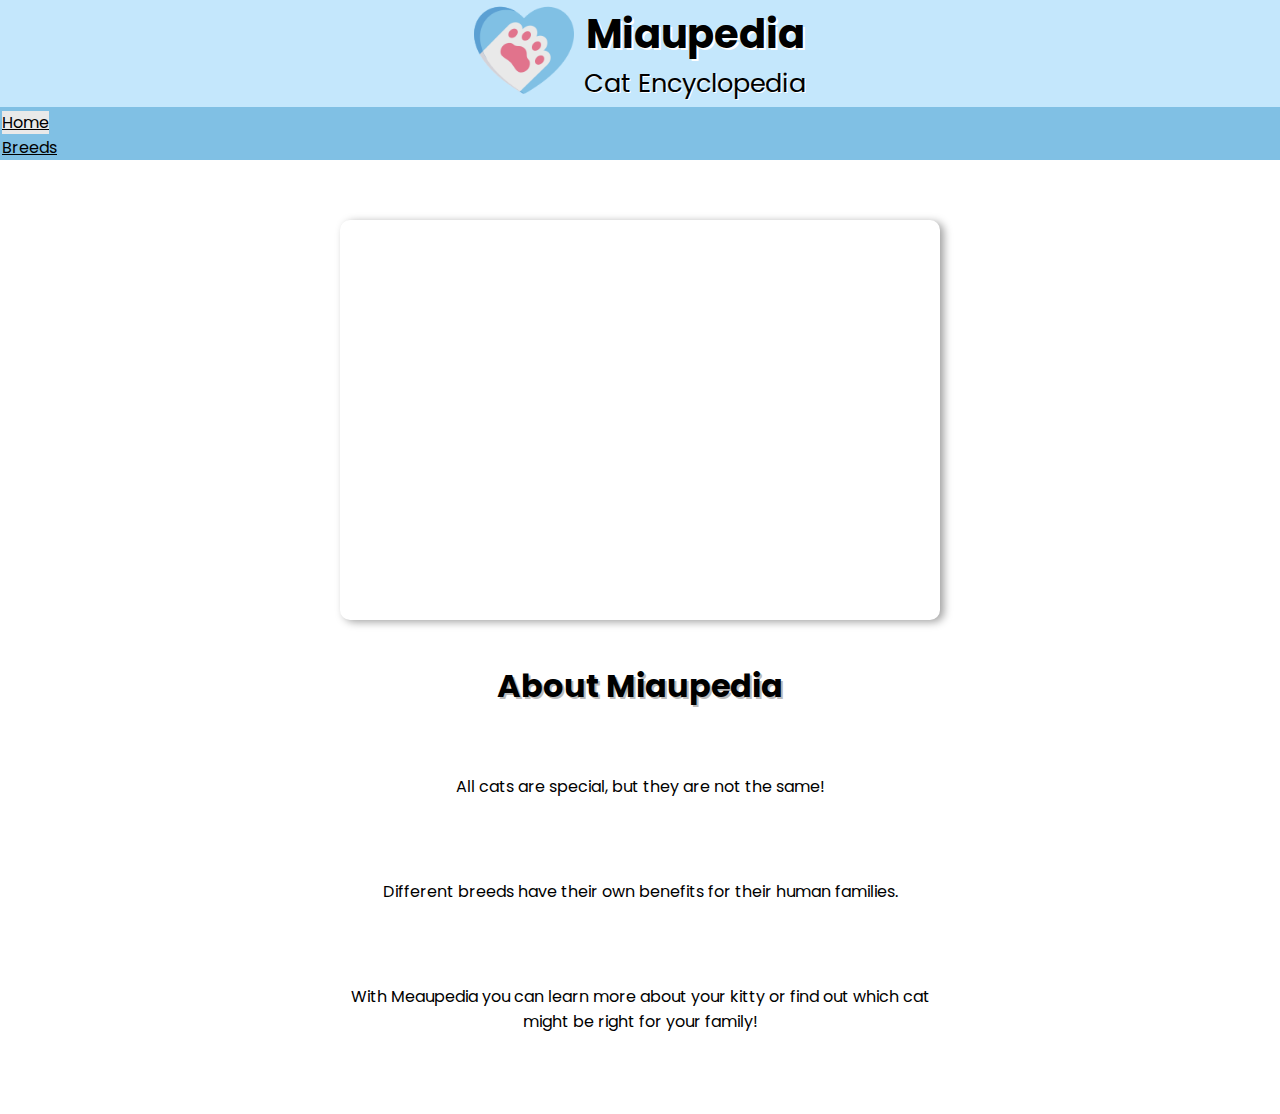
<file: index.html>
<!DOCTYPE html>
<html lang="en">
  <head>
    <meta charset="UTF-8" />
    <meta http-equiv="X-UA-Compatible" content="IE=edge" />
    <meta name="viewport" content="width=device-width, initial-scale=1.0" />
    <title>Miaupedia | Home</title>
    <link rel="stylesheet" href="style.css" />
    <link rel="preconnect" href="https://fonts.googleapis.com" />
    <link rel="preconnect" href="https://fonts.gstatic.com" crossorigin />
    <link
      href="https://fonts.googleapis.com/css2?family=Montserrat:wght@100;200;300;400;500;600;700;800;900&family=Nunito:wght@200;300;400;500;600;700;800;900&family=Poppins:wght@100;200;300;400;500;600;700;800;900&display=swap"
      rel="stylesheet"
    />
    <link
      href="https://cdn.jsdelivr.net/npm/bootstrap@5.2.2/dist/css/bootstrap.min.css"
      rel="stylesheet"
      integrity="sha384-Zenh87qX5JnK2Jl0vWa8Ck2rdkQ2Bzep5IDxbcnCeuOxjzrPF/et3URy9Bv1WTRi"
      crossorigin="anonymous"
    />
  </head>
  <body>
    <!-- Header -->
    <header>
      <figure class="logo">
        <img
          src="_img/paw.png"
          style="width: 100px; height: 100px; margin-right: 10px;"
          alt="Logo Top"
        />
      </figure>
      <div class="header-title">
        <h1 id="title">Miaupedia</h1>
        <h2 id="subtitle">Cat Encyclopedia</h2>
      </div>
    </header>
    <!-- Navbar -->
    <nav
      class="navbar"
      style="background-color: rgb(128, 192, 228)"
    >
      <div class="container-fluid justify-content-center">
          <ul
            id="nav-pills"
            class="nav nav-pills mb-2 mb-lg-0 justify-content-center"
          >
            <li class="nav-item">
              <a
                id="nav-link"
                class="nav-link active"
                aria-current="page"
                href="index.html"
                >Home</a
              >
            </li>
            <li class="nav-item">
              <a class="nav-link" href="cards.html"
                >Breeds</a
              >
            </li>
          </ul>
        </div>
      </div>
    </nav>
    <!-- Highlight -->
    <div class="results">
      <div id="cat_result" class="result">
      </div>
    </div>  
    <!-- Main -->
    <main>
      <h3 id="main-title">About Miaupedia</h3>
      <p>All cats are special, but they are not the same!</p>
      <p>Different breeds have their own benefits for their human families.</p>
      <p>With Meaupedia you can learn more about your kitty or find out which cat might be right for your family!</p>
    </main>
    <!-- Scripts -->
    <script src="./_js/main.js"></script>
  </body>
</html>
</file>
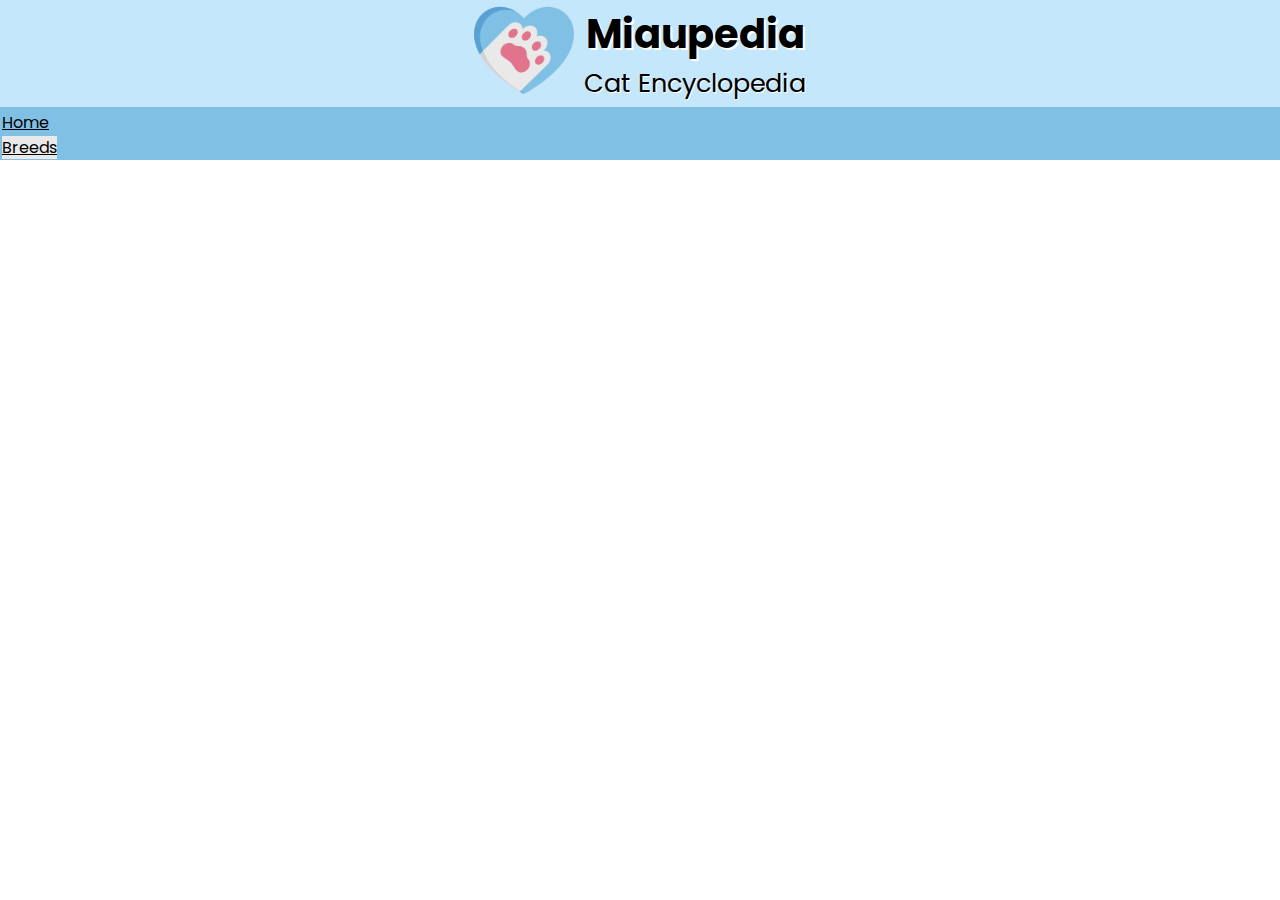
<file: details.html>
<!DOCTYPE html>
<html lang="en">
  <head>
    <meta charset="UTF-8" />
    <meta http-equiv="X-UA-Compatible" content="IE=edge" />
    <meta name="viewport" content="width=device-width, initial-scale=1.0" />
    <title>Miaupedia | Breed Details</title>
    <link rel="stylesheet" href="style.css" />
    <link rel="stylesheet" href="_css/details.css" />
    <link rel="preconnect" href="https://fonts.googleapis.com" />
    <link rel="preconnect" href="https://fonts.gstatic.com" crossorigin />
    <link
      href="https://fonts.googleapis.com/css2?family=Montserrat:wght@100;200;300;400;500;600;700;800;900&family=Nunito:wght@200;300;400;500;600;700;800;900&family=Poppins:wght@100;200;300;400;500;600;700;800;900&display=swap"
      rel="stylesheet"
    />
    <link
      href="https://cdn.jsdelivr.net/npm/bootstrap@5.2.2/dist/css/bootstrap.min.css"
      rel="stylesheet"
      integrity="sha384-Zenh87qX5JnK2Jl0vWa8Ck2rdkQ2Bzep5IDxbcnCeuOxjzrPF/et3URy9Bv1WTRi"
      crossorigin="anonymous"
    />
  </head>
  <body>
    <!-- Header -->
    <header>
      <figure class="logo">
        <img
          src="_img/paw.png"
          style="width: 100px; height: 100px; margin-right: 10px;"
          alt="Logo Top"
        />
      </figure>
      <div class="header-title">
        <h1 id="title">Miaupedia</h1>
        <h2 id="subtitle">Cat Encyclopedia</h2>
      </div>
    </header>
    <!-- Navbar -->
    <nav
      class="navbar"
      style="background-color: rgb(128, 192, 228)"
    >
      <div class="container-fluid justify-content-center">
          <ul
            id="nav-pills"
            class="nav nav-pills mb-2 mb-lg-0 justify-content-center"
          >
          <li class="nav-item">
            <a            
              class="nav-link"
              aria-current="page"
              href="index.html"
              >Home</a
            >
          </li>
          <li class="nav-item">
            <a id="nav-link" class="nav-link" href="cards.html"
              >Breeds</a
            >
          </li>
          </ul>
        </div>
      </div>
    </nav>
    <!-- Main -->
    <main>
      <div id="main-content"></div>
    </main>
  </body>
  <!-- CSS only -->
  <link
    href="https://cdn.jsdelivr.net/npm/bootstrap@5.2.2/dist/css/bootstrap.min.css"
    rel="stylesheet"
    integrity="sha384-Zenh87qX5JnK2Jl0vWa8Ck2rdkQ2Bzep5IDxbcnCeuOxjzrPF/et3URy9Bv1WTRi"
    crossorigin="anonymous"
  />
  <!-- JQuery -->
  <script
    src="https://code.jquery.com/jquery-3.6.1.min.js"
    integrity="sha256-o88AwQnZB+VDvE9tvIXrMQaPlFFSUTR+nldQm1LuPXQ="
    crossorigin="anonymous"
  ></script>
  <!-- JavaScript Bundle with Popper -->
  <script
    src="https://cdn.jsdelivr.net/npm/bootstrap@5.2.2/dist/js/bootstrap.bundle.min.js"
    integrity="sha384-OERcA2EqjJCMA+/3y+gxIOqMEjwtxJY7qPCqsdltbNJuaOe923+mo//f6V8Qbsw3"
    crossorigin="anonymous"
  ></script>
  <!-- Scripts -->
  <script src="_js/details.js"></script>
</html>
</file>
<file: style.css>
@charset "UTF-8";
* {
  padding: 0;
  margin: 0;
  font-family: 'Poppins', sans-serif;
}

header {
  border-bottom: 3px solid rgb(128, 192, 228);
  box-shadow: 4px 2px 8px #cfcfcf;
  left: 0;
  right: 0;
  justify-content: center;
  display: flex;
  align-items: center;
  background-color: rgb(196, 231, 252);
}

#title {
  font-size: 2.5rem;
  text-align: center;
  font-weight: 700;
  text-shadow: 2px 2px #ffffff;
}

#subtitle {
  font-weight: normal;
  text-align: center;
  font-size: 1.6rem;
  font-weight: 400;
  text-shadow: 1px 1px #ffffff;
}

#nav-pills a {
  color: black;
  margin: 0px 2px;
}

#nav-link {
  background-color: rgb(233, 233, 233) !important;
  color: black;
}

#main-title {
  padding-top: 2rem;
  text-align: center;
  font-size: 2rem;
  padding-bottom: 1.5rem;
  font-weight: bold;
  text-shadow: 2px 2px #bbbbbb;
}

.main-content {
  width: 80%;
  margin: auto;
  justify-content: center;
  display: flex;
  align-items: center;
  margin-top: 40px;
  margin-bottom: 5rem;
}

main {
  margin-bottom: 3rem;
}

p {
  width: 600px;
  margin: auto;
  text-align: center;
  margin-top: 40px;
  margin-bottom: 5rem;
}

.results {
  display: flex;
  align-items: center;
  justify-content: center;
  margin-top: 50px;
}

.result {
  background-color: #fff;
  display: flex;
  align-items: center;
  justify-content: center;
  margin: 10px;
  height: 400px;
  width: 600px;
  overflow: hidden;
  border-radius: 10px;
  box-shadow: 4px 2px 8px #a1a1a1;
}

.result img {
  max-width: 100%;
  min-width: 100%;
}
</file>
<file: _css/details.css>
.details-picture img {
  width: 35rem;
  box-shadow: 4px 2px 8px #cfcfcf;
  border-radius: 10px;
  margin-top: 3rem;
}

.container {
  display: flex;
  justify-content: center;
  align-items: center;
  flex-direction: column;
}

.details-title h3 {
  margin: 2rem 0 1rem;
  font-weight: bold;
  text-shadow: 2px 2px #bbbbbb;
}

.details-desc p {
  width: 35rem;
}
</file>
